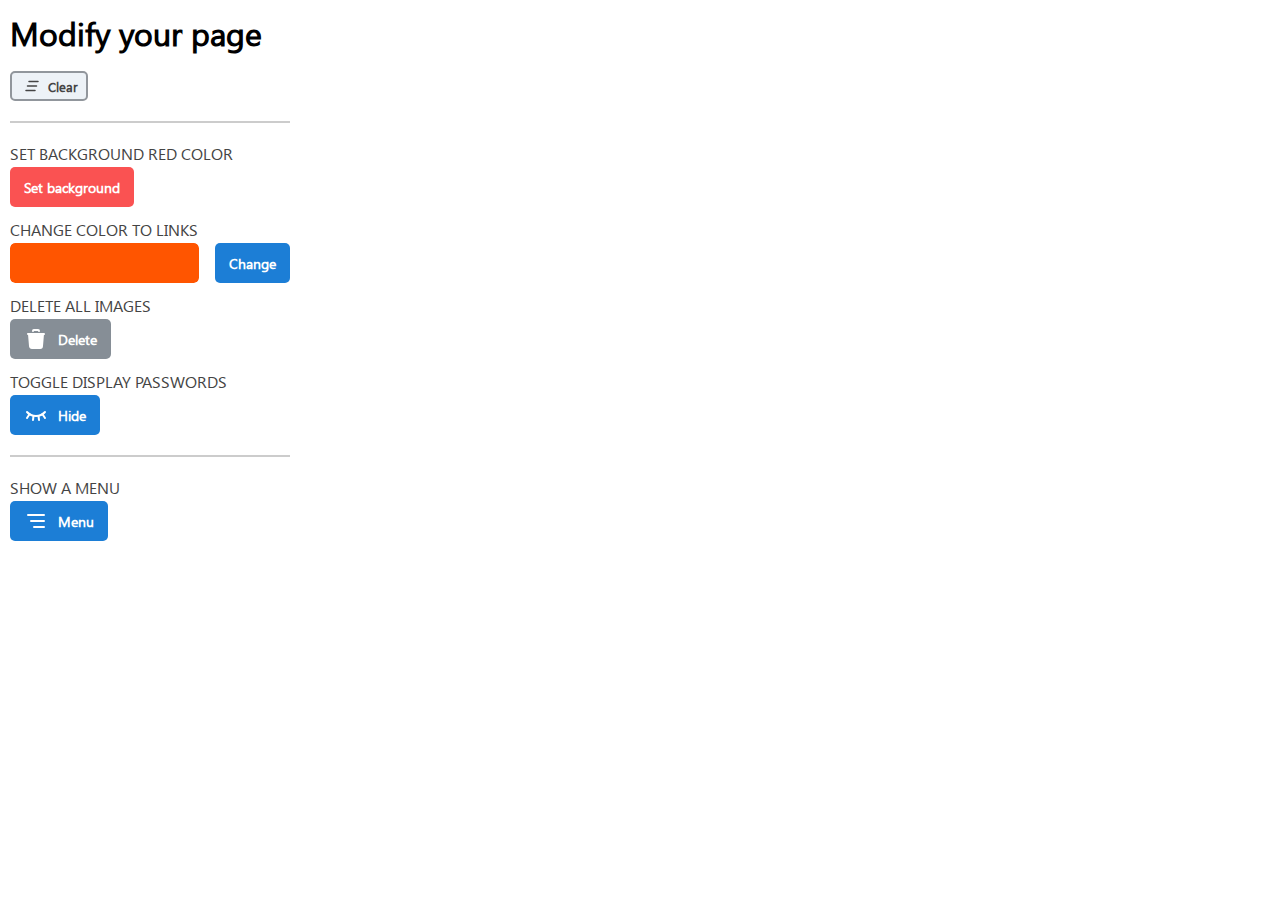
<file: src/index.html>
<!DOCTYPE html>
<html lang="en">
  <head>
    <meta charset="UTF-8" />
    <meta name="viewport" content="width=device-width, initial-scale=1.0" />
    <title>Extension</title>
    <link rel="stylesheet" href="styles.css" />
    <script src="./script.js" defer></script>
  </head>
  <body>
    <header>
      <h1>Modify your page</h1>
    </header>
    <main>
      <div class="inputs set-effects">
        <button id="clear-effects">
          <svg
            xmlns="http://www.w3.org/2000/svg"
            width="24"
            height="24"
            viewBox="0 0 24 24"
            fill="none"
            stroke="currentColor"
            stroke-width="2"
            stroke-linecap="round"
            stroke-linejoin="round"
            class="icon icon-tabler icons-tabler-outline icon-tabler-clear-all"
          >
            <path stroke="none" d="M0 0h24v24H0z" fill="none" />
            <path d="M8 6h12" />
            <path d="M6 12h12" />
            <path d="M4 18h12" />
          </svg>
          Clear
        </button>
      </div>
      <hr />

      <section>
        <label for="set-bg-btn">Set background red color</label>
        <div class="inputs">
          <button id="set-bg-btn" class="set-bg-btn">Set background</button>
        </div>
      </section>
      <section>
        <label for="link-color-input">Change color to links</label>
        <div class="inputs">
          <input
            type="color"
            value="#ff5500"
            id="link-color-input"
            class="link-color-input"
          />
          <button class="set-link-color">Change</button>
        </div>
      </section>
      <section>
        <label for="delete-images-btn">Delete all images</label>
        <div class="inputs">
          <button id="delete-images-btn" class="delete-images-btn">
            <svg
              xmlns="http://www.w3.org/2000/svg"
              width="24"
              height="24"
              viewBox="0 0 24 24"
              fill="currentColor"
              class="icon icon-tabler icons-tabler-filled icon-tabler-trash"
            >
              <path stroke="none" d="M0 0h24v24H0z" fill="none" />
              <path
                d="M20 6a1 1 0 0 1 .117 1.993l-.117 .007h-.081l-.919 11a3 3 0 0 1 -2.824 2.995l-.176 .005h-8c-1.598 0 -2.904 -1.249 -2.992 -2.75l-.005 -.167l-.923 -11.083h-.08a1 1 0 0 1 -.117 -1.993l.117 -.007h16z"
              />
              <path
                d="M14 2a2 2 0 0 1 2 2a1 1 0 0 1 -1.993 .117l-.007 -.117h-4l-.007 .117a1 1 0 0 1 -1.993 -.117a2 2 0 0 1 1.85 -1.995l.15 -.005h4z"
              />
            </svg>
            Delete
          </button>
        </div>
      </section>
      <section>
        <label for="toggle-display-passwords">Toggle display passwords</label>
        <div class="inputs">
          <button
            id="toggle-display-passwords"
            class="toggle-display-passwords"
          >
            <svg
              xmlns="http://www.w3.org/2000/svg"
              width="24"
              height="24"
              viewBox="0 0 24 24"
              fill="none"
              stroke="currentColor"
              stroke-width="2"
              stroke-linecap="round"
              stroke-linejoin="round"
              class="icon icon-tabler icons-tabler-outline icon-tabler-eye-closed"
            >
              <path stroke="none" d="M0 0h24v24H0z" fill="none" />
              <path d="M21 9c-2.4 2.667 -5.4 4 -9 4c-3.6 0 -6.6 -1.333 -9 -4" />
              <path d="M3 15l2.5 -3.8" />
              <path d="M21 14.976l-2.492 -3.776" />
              <path d="M9 17l.5 -4" />
              <path d="M15 17l-.5 -4" />
            </svg>
            Hide
          </button>
        </div>
      </section>
      <hr />
      <section>
        <label for="show-menu-btn">Show a menu</label>
        <div class="inputs">
          <button id="show-menu-btn" class="show-menu-btn">
            <svg
              xmlns="http://www.w3.org/2000/svg"
              width="24"
              height="24"
              viewBox="0 0 24 24"
              fill="none"
              stroke="currentColor"
              stroke-width="2"
              stroke-linecap="round"
              stroke-linejoin="round"
              class="icon icon-tabler icons-tabler-outline icon-tabler-menu-deep"
            >
              <path stroke="none" d="M0 0h24v24H0z" fill="none" />
              <path d="M4 6h16" />
              <path d="M7 12h13" />
              <path d="M10 18h10" />
            </svg>
            Menu
          </button>
        </div>
      </section>
    </main>
  </body>
</html>
</file>
<file: src/styles.css>
@layer base {
  @font-face {
    font-family: "Segoe UI";
    src: url("./segoe-ui.ttf");
  }
  html,
  input,
  button {
    font-family: "Segoe UI", Tahoma, Geneva, Verdana, sans-serif;
  }
  * {
    box-sizing: border-box;
  }
  body,
  h1,
  h2,
  section,
  input,
  button {
    margin: unset;
    padding: unset;
    user-select: none;
  }
  input,
  button {
    border: unset;
    background-color: unset;
    font-size: unset;
    color: unset;
    height: unset;
  }
}
body {
  padding: 10px;
  display: flex;
  flex-direction: column;
  gap: 16px;
  width: 300px;
}
input,
button {
  cursor: pointer;
}
button {
  padding: 6px 14px;
  background-color: #1c7ed6;
  color: white;
  font-weight: 800;
  display: flex;
  place-items: center;
  gap: 10px;
  font-size: 14px;
  height: 40px;
}
button:disabled {
  background-color: #444;
}
button:disabled:hover {
  background-color: #555;
}
button:disabled:active {
  background-color: #444;
}
input[type="color"] {
  width: 90%;
  appearance: none;
  border: unset;
}
input[type="color"]::-webkit-color-swatch-wrapper {
  padding: 0;
}
input[type="color"]::-webkit-color-swatch {
  border: none;
  border-radius: 5px;
}
input,
button {
  border-radius: 5px;
}
button:hover {
  background-color: #1864ab;
}
button:active {
  background-color: #1c7ed6;
}
button.set-bg-btn {
  background-color: #fa5252;
}
button.delete-images-btn {
  background-color: #868e96;
}
label {
  text-transform: uppercase;
  color: #444;
}
header h1 {
  font-weight: 900;
}

hr {
  width: 100%;
  border: 1px solid rgba(0, 0, 0, 0.2);
}

main,
section {
  display: flex;
  flex-direction: column;
}
main {
  gap: 12px;
}
section {
  gap: 3px;
}

.inputs {
  display: flex;
  align-items: stretch;
  gap: 16px;
}

.set-effects label {
  font-size: 14px;
  font-weight: bold;
  color: black;
}
#clear-effects {
  border: solid 2px #91969c;
  background-color: #edf2f7;
  color: #444;
  padding: 4px 8px;
  height: 30px;
  font-size: 13px;
  gap: 4px;
  svg {
    height: 18px;
  }
}
</file>
